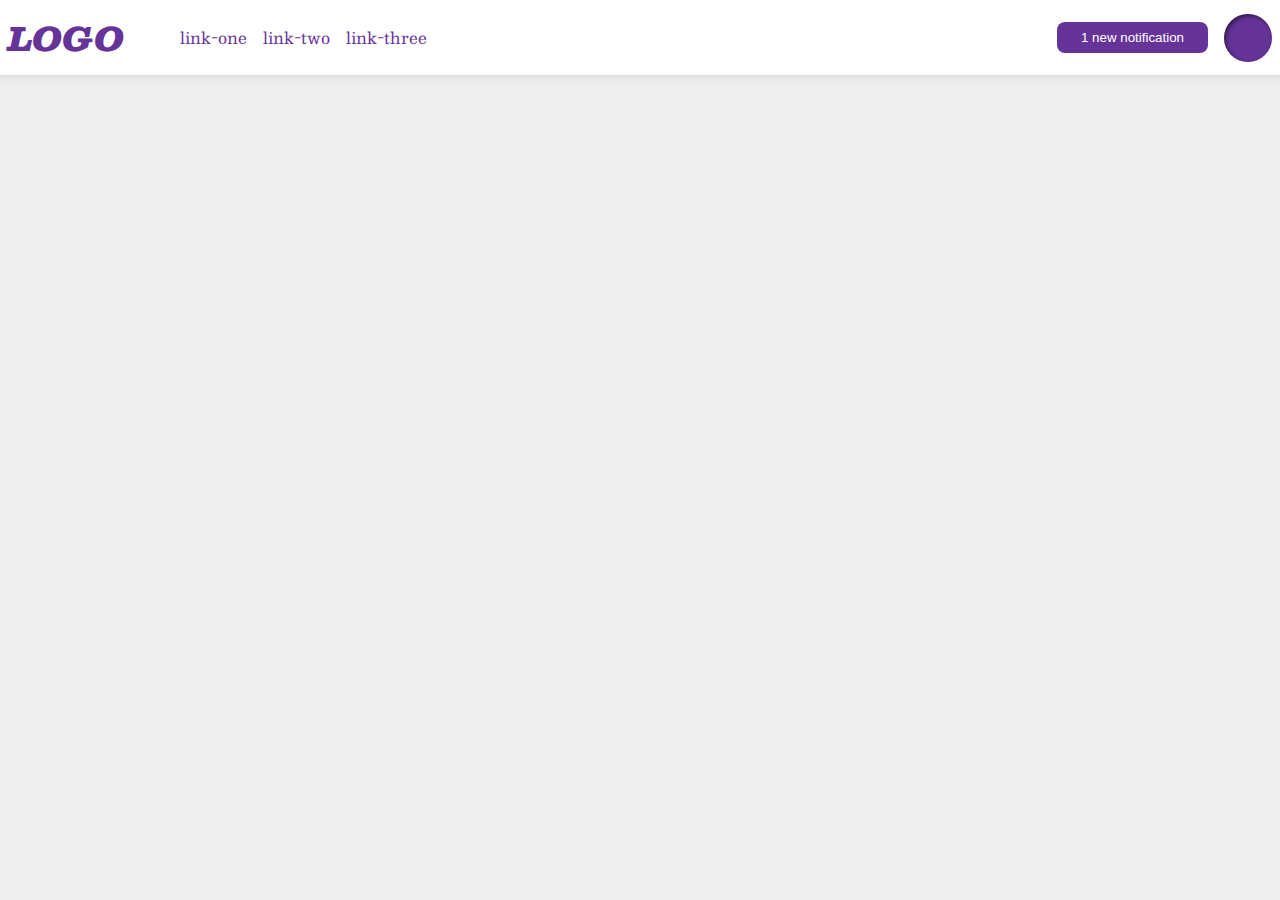
<file: flex/03-flex-header-2/index.html>
<!DOCTYPE html>
<html lang="en">
  <head>
    <meta charset="UTF-8">
    <meta http-equiv="X-UA-Compatible" content="IE=edge">
    <meta name="viewport" content="width=device-width, initial-scale=1.0">
    <title>Flex Header 2</title>
    <link rel="stylesheet" href="style.css">
  </head>
  <body>
    <div class="header">
      <div class="header-side">
        <div class="logo">
          LOGO
        </div>
        <ul class="links">
          <li><a href="google.com">link-one</a></li>
          <li><a href="google.com">link-two</a></li>
          <li><a href="google.com">link-three</a></li>
        </ul>
      </div>
      <div class="header-side">
        <button class="notifications">
          1 new notification
        </button>
        <div class="profile-image"></div>
      </div>
    </div>
  </body>
</html>
</file>
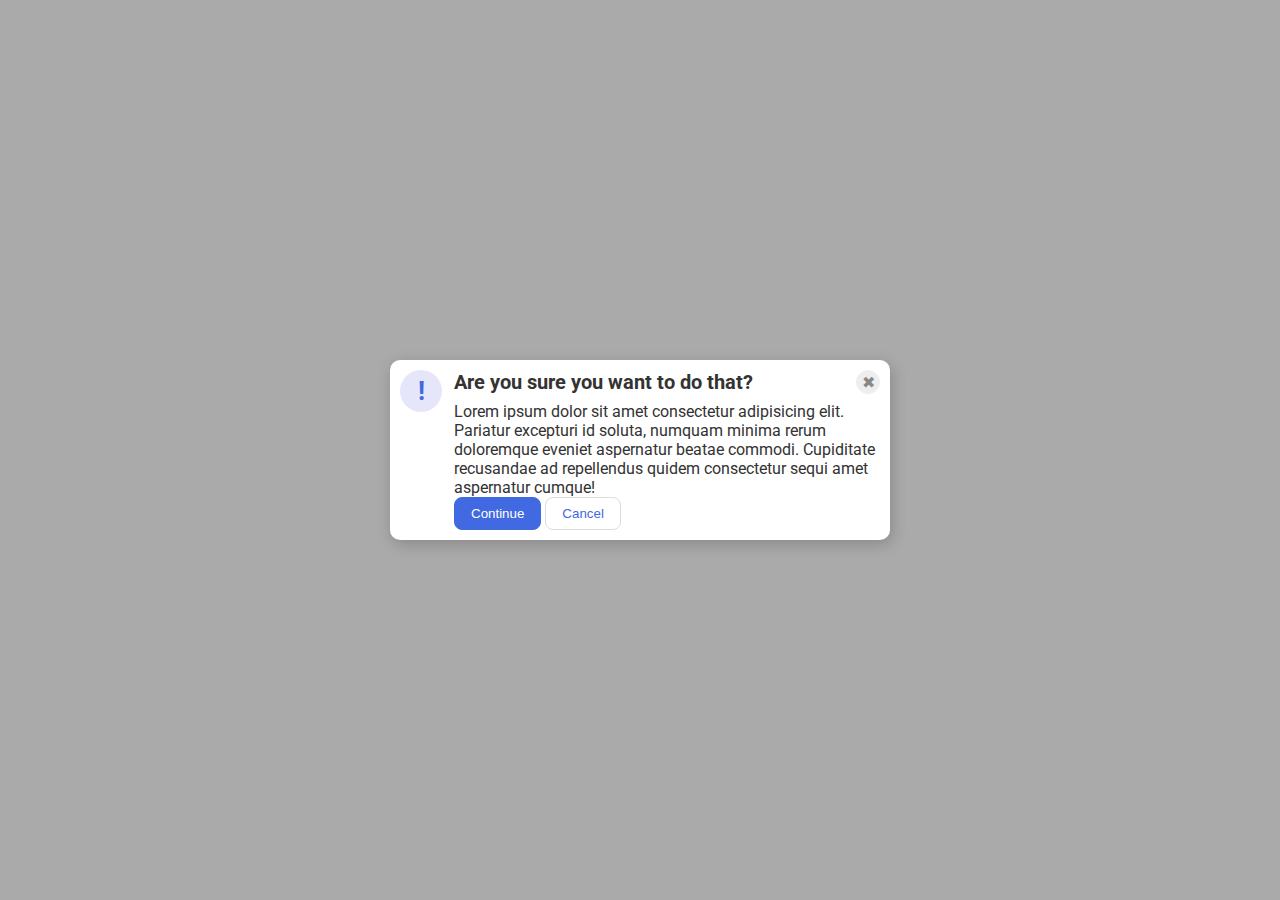
<file: flex/05-flex-modal/index.html>
<!DOCTYPE html>
<html lang="en">
  <head>
    <meta charset="UTF-8">
    <meta http-equiv="X-UA-Compatible" content="IE=edge">
    <meta name="viewport" content="width=device-width, initial-scale=1.0">
    <link rel="stylesheet" href="style.css">
    <title>Modal</title>
  </head>
  <body>
    <div class="modal">
      <div class="icon">!</div>
      <div class="aside">
        <div class="header">Are you sure you want to do that?
          <button class="close-button">✖</button>
        </div>
        <div class="text">Lorem ipsum dolor sit amet consectetur adipisicing elit. Pariatur excepturi id soluta, numquam minima rerum doloremque eveniet aspernatur beatae commodi. Cupiditate recusandae ad repellendus quidem consectetur sequi amet aspernatur cumque!</div>
        <div class="options">
          <button class="continue">Continue</button>
          <button class="cancel">Cancel</button>
        </div>
        </div>
      </div>
    </div>
  </body>
</html>
</file>
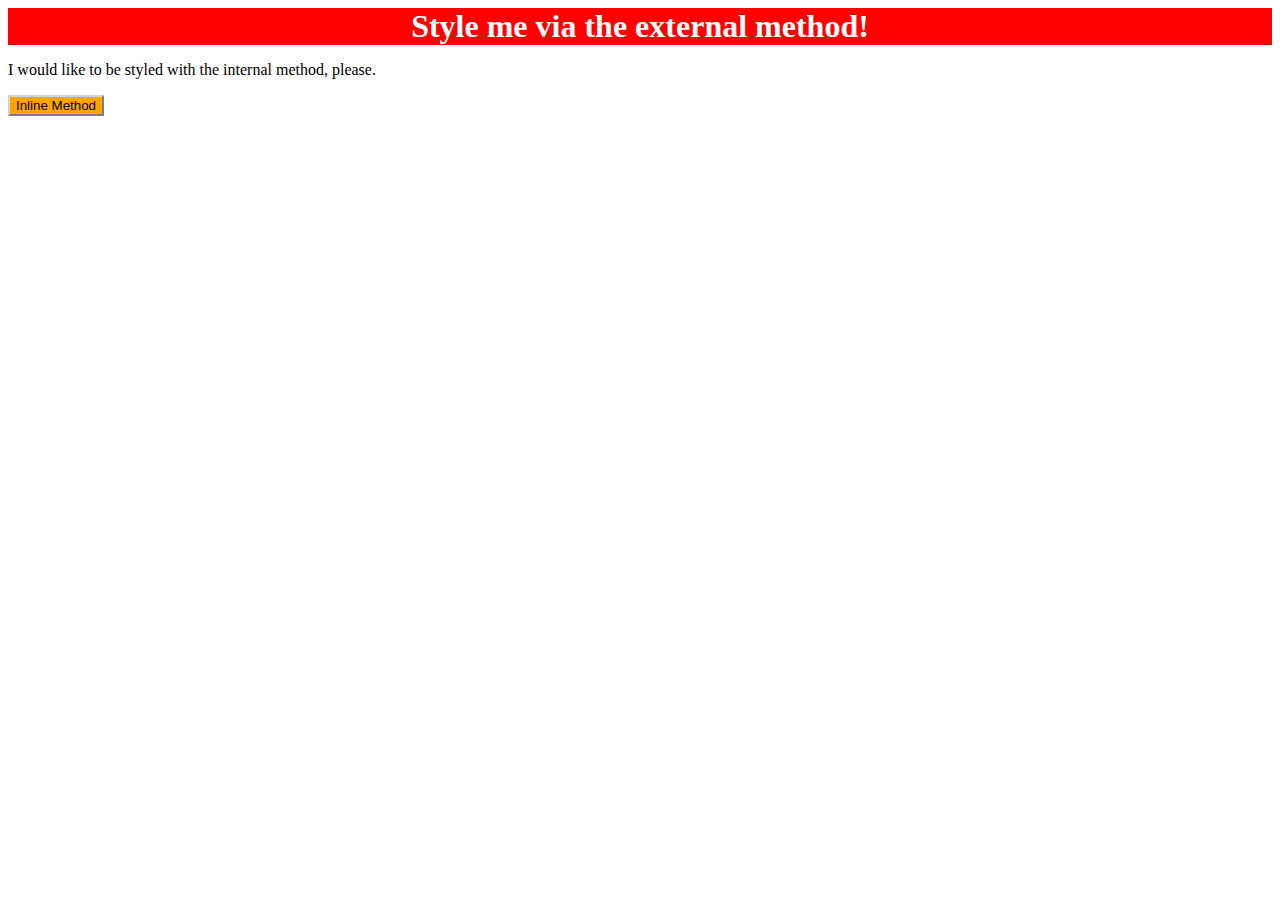
<file: foundations/01-css-methods/index.html>
<!DOCTYPE html>
<html lang="en">
  <head>
    <meta charset="UTF-8">
    <meta http-equiv="X-UA-Compatible" content="IE=edge">
    <meta name="viewport" content="width=device-width, initial-scale=1.0">
    <title>Methods for Adding CSS</title>
    <link rel="stylesheet" href="style.css">

    <style>n
      p {
        background-color: green;
        color: white;
        font-size:18px;
      }
    </style>
  </head>
  <body>
    <div>Style me via the external method!</div>
    <p>I would like to be styled with the internal method, please.</p>
    <button style="background-color: orange;border-color:lightgrey;">Inline Method</button>
  </body>
</html>
</file>
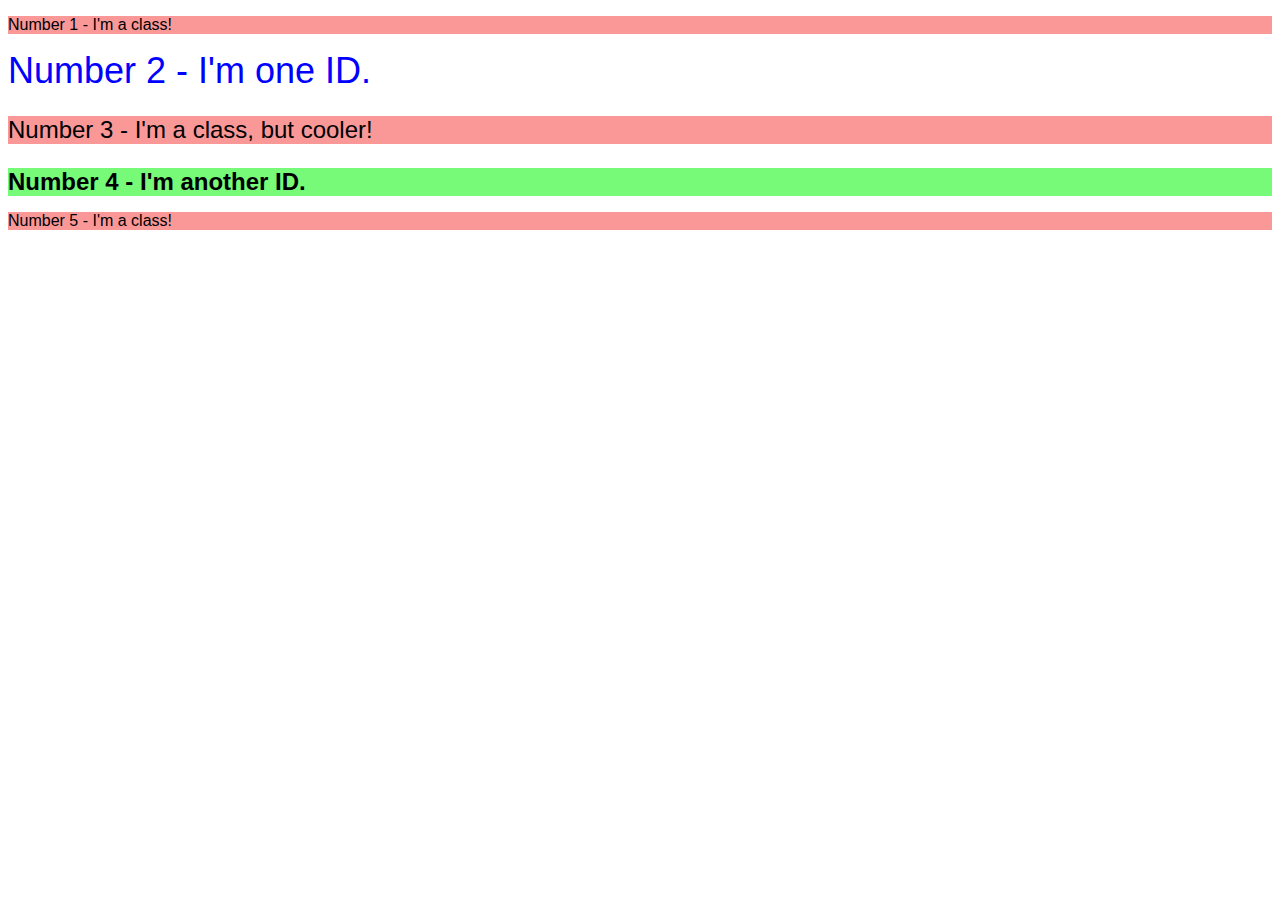
<file: foundations/02-class-id-selectors/index.html>
<!DOCTYPE html>
<html lang="en">
  <head>
    <meta charset="UTF-8">
    <meta http-equiv="X-UA-Compatible" content="IE=edge">
    <meta name="viewport" content="width=device-width, initial-scale=1.0">
    <title>Class and ID Selectors</title>
    <link rel="stylesheet" href="style.css">
  </head>
  <body>
    <p class="red_bkg">Number 1 - I'm a class!</p>
    <div id="n_1">Number 2 - I'm one ID.</div>
    <p class="red_bkg large">Number 3 - I'm a class, but cooler!</p>
    <div id="n_2" class="large">Number 4 - I'm another ID.</div>
    <p class="red_bkg">Number 5 - I'm a class!</p>
  </body>
</html>
</file>
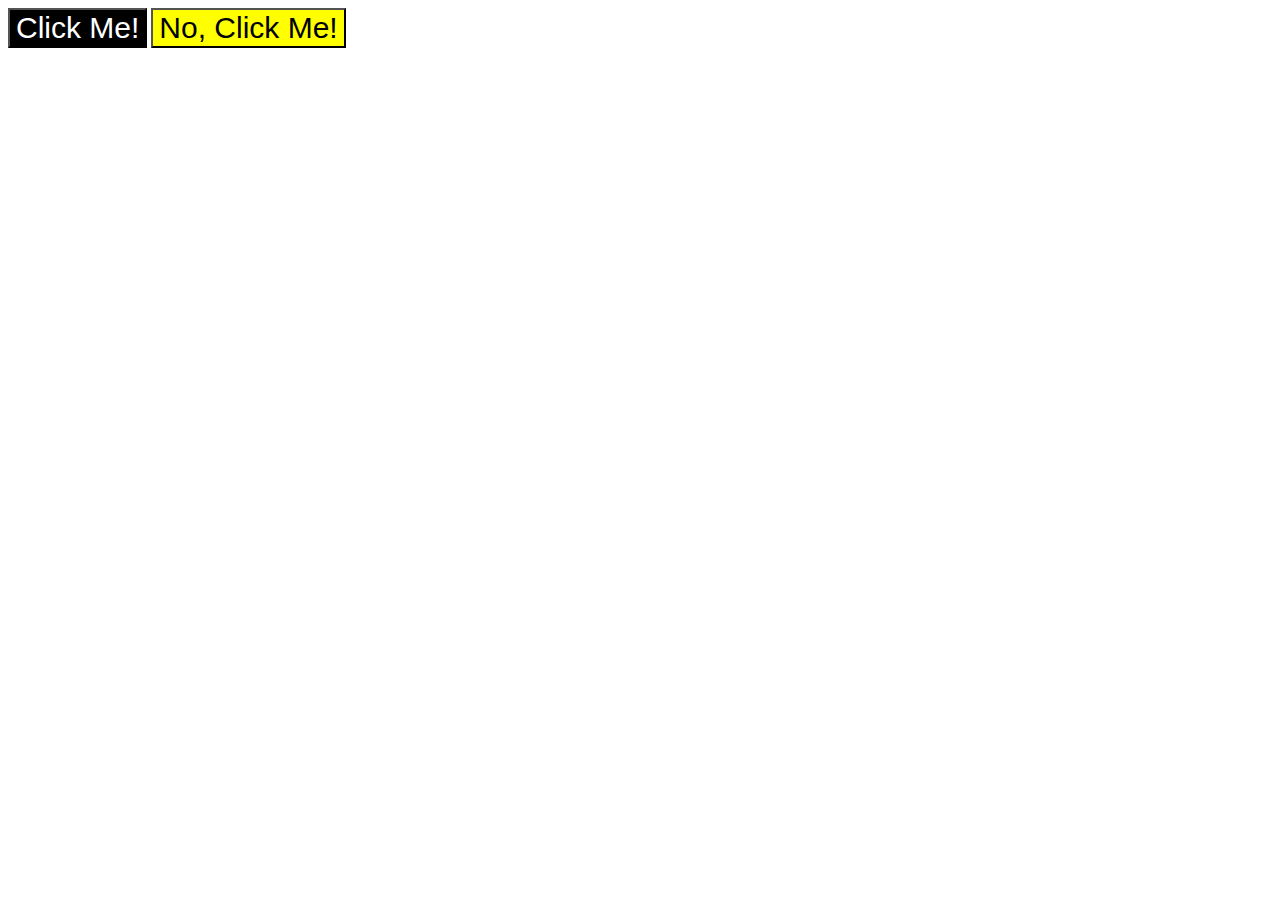
<file: foundations/03-grouping-selectors/index.html>
<!DOCTYPE html>
<html lang="en">
  <head>
    <meta charset="UTF-8">
    <meta http-equiv="X-UA-Compatible" content="IE=edge">
    <meta name="viewport" content="width=device-width, initial-scale=1.0">
    <title>Grouping Selectors</title>
    <link rel="stylesheet" href="style.css">
  </head>
  <body>
    <button id="button1">Click Me!</button>
    <button id="button2">No, Click Me!</button>
  </body>
</html>
</file>
<file: flex/03-flex-header-2/style.css>
/* this is some magical font-importing.  
you'll learn about it later. */
@import url('https://fonts.googleapis.com/css2?family=Besley:ital,wght@0,400;1,900&display=swap');

body {
  margin: 0;
  background: #eee;
  font-family: Besley, serif;
}

.header {
  background: white;
  border-bottom: 1px solid #ddd;
  box-shadow: 0 0 8px rgba(0,0,0,.1);
  display:flex;
  justify-content:space-between;
  padding: 8px;
}

.profile-image {
  background: rebeccapurple;
  box-shadow: inset 2px 2px 4px rgba(0,0,0,.5);
  border-radius: 50%;
  width: 48px;
  height: 48px;
}

.logo {
  color: rebeccapurple;
  font-size: 32px;
  font-weight: 900;
  font-style: italic;
}

button {
  border: none;
  border-radius: 8px;
  background: rebeccapurple;
  color: white;
  padding: 8px 24px;
}

a {
  /* this removes the line under our links */
  text-decoration: none;
  color: rebeccapurple;
}

ul {
  list-style-type: none;
  display:flex;
  gap:16px;
}

.header-side {
  display:flex;
  gap : 16px;
  align-items:center;
}
</file>
<file: flex/05-flex-modal/style.css>
@import url('https://fonts.googleapis.com/css2?family=Roboto:wght@400;700&display=swap');

html, body {
  height: 100%;
}

body {
  font-family: Roboto, sans-serif;
  margin: 0;
  background: #aaa;
  color: #333;
  /* I'll give you this one for free lol */
  display: flex;
  align-items: center;
  justify-content: center;
}

.modal {
  background: white;
  width: 480px;
  border-radius: 10px;
  box-shadow: 2px 4px 16px rgba(0,0,0,.2);
}

.icon {
  color: royalblue;
  font-size: 26px;
  font-weight: 700;
  background: lavender;
  width: 42px;
  height: 42px;
  border-radius: 50%;
  display: flex;
  align-items: center;
  justify-content: center;
}

.close-button {
  background: #eee;
  border-radius: 50%;
  color: #888;
  font-weight: 400;
  font-size: 16px;
  height: 24px;
  width: 24px;
  display: flex;
  align-items: center;
  justify-content: center;
  border: 1px solid #eee;
  padding: 0;
}

button {
  cursor: pointer;
  padding: 8px 16px;
  border-radius: 8px;
}

button.continue {
  background: royalblue;
  border: 1px solid royalblue;
  color: white;
}

button.cancel {
  background: white;
  border: 1px solid #ddd;
  color: royalblue;
}

/*MY SOL*/
.header {
  font-weight: bold;
  font-size: 20px;
  display:flex;
  justify-content: space-between; 
  margin-bottom: 8px;

}

.modal {
  padding:10px;
  display:flex;
  gap:12px;
}


.icon {
  flex-shrink: 0;
}
</file>
<file: foundations/01-css-methods/style.css>
div {
    background-color: red;
    color:white;
    font-size: 32px;
    font-weight:bold;
    text-align:center;
}
</file>
<file: foundations/02-class-id-selectors/style.css>
* {
    font-family:sans-serif;
}

.large {
    font-size:24px;
}
.red_bkg {
    background-color:rgba(243, 13, 13, 0.428);
}

#n_1 {
    color: blue;
    font-size:36px;
}

#n_2 {
    font-weight:bold;
    background-color: rgba(10, 246, 14, 0.559);
}
</file>
<file: foundations/03-grouping-selectors/style.css>
button {
    border-radius: 0;
    font-size:30px;
}

#button1 {
    background-color: black;
    color:white;
}

#button2 {
    color:black;
    background-color: yellow;
}
</file>
